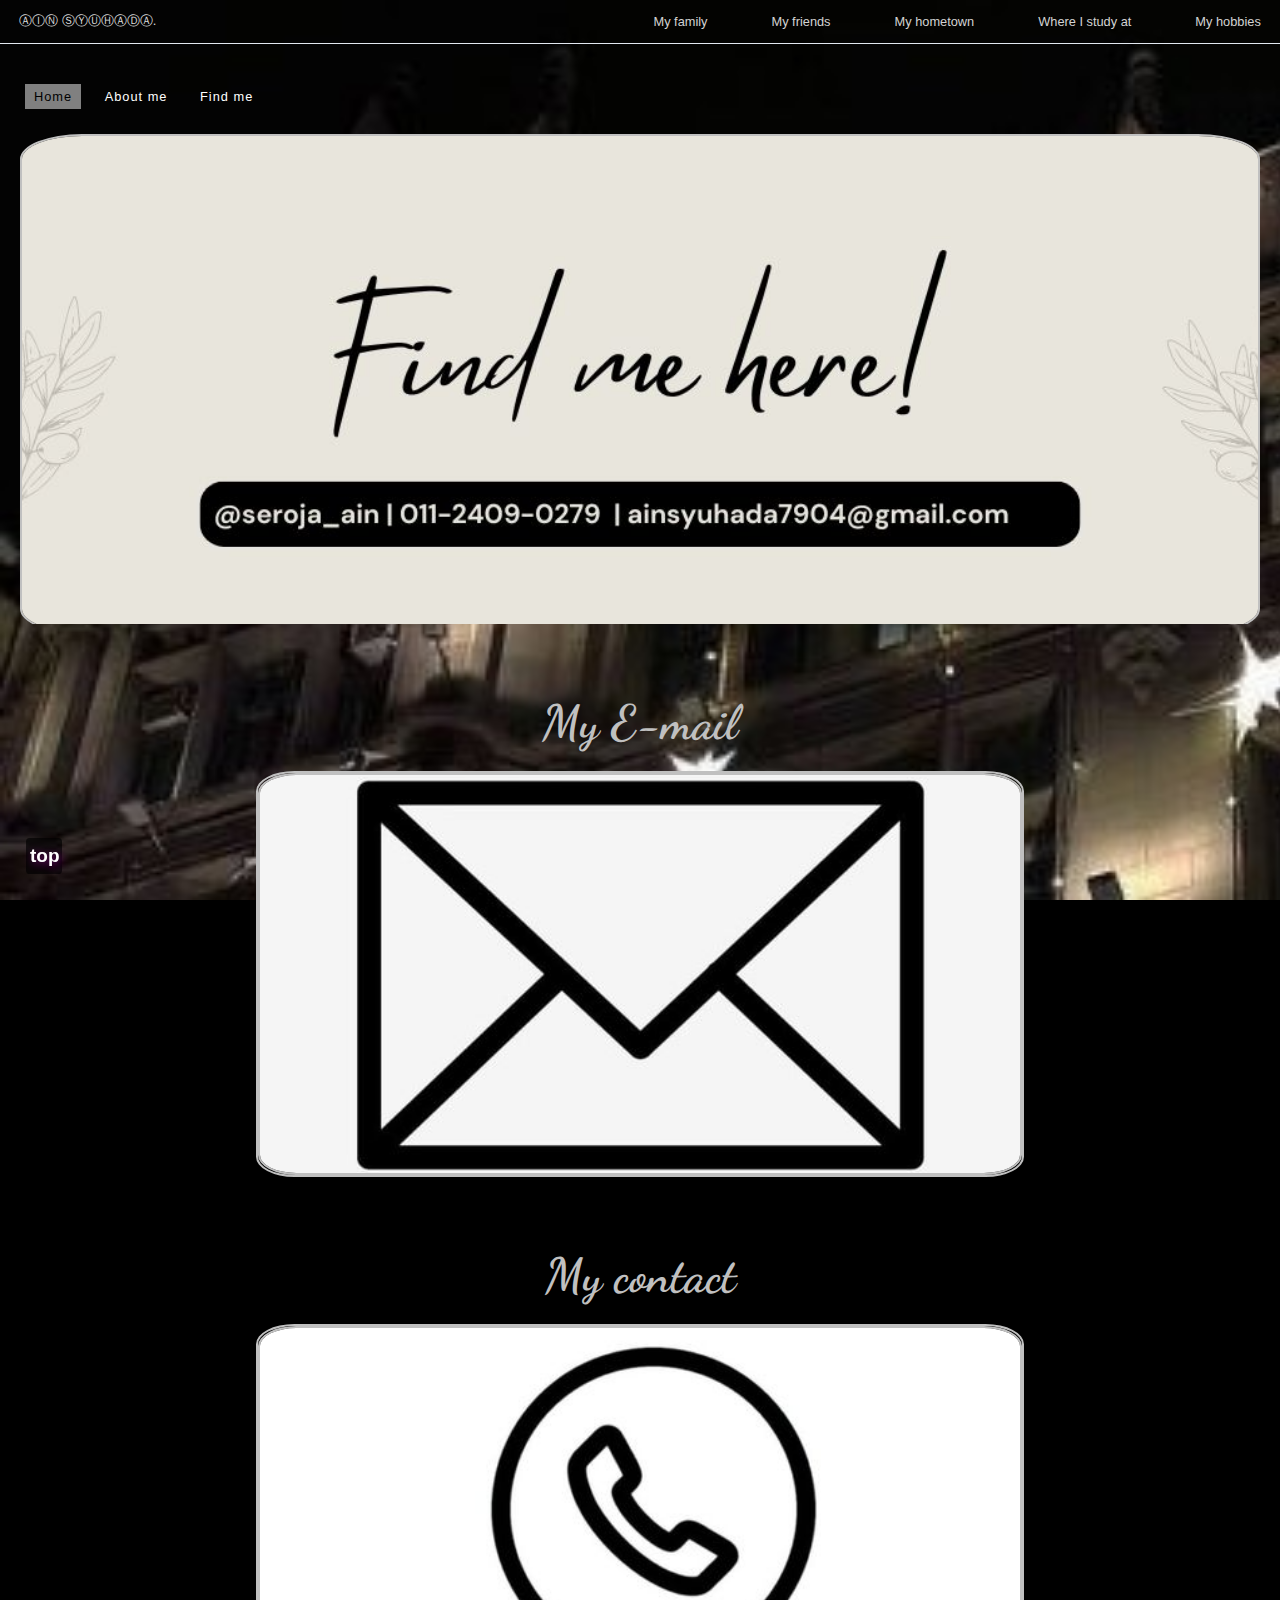
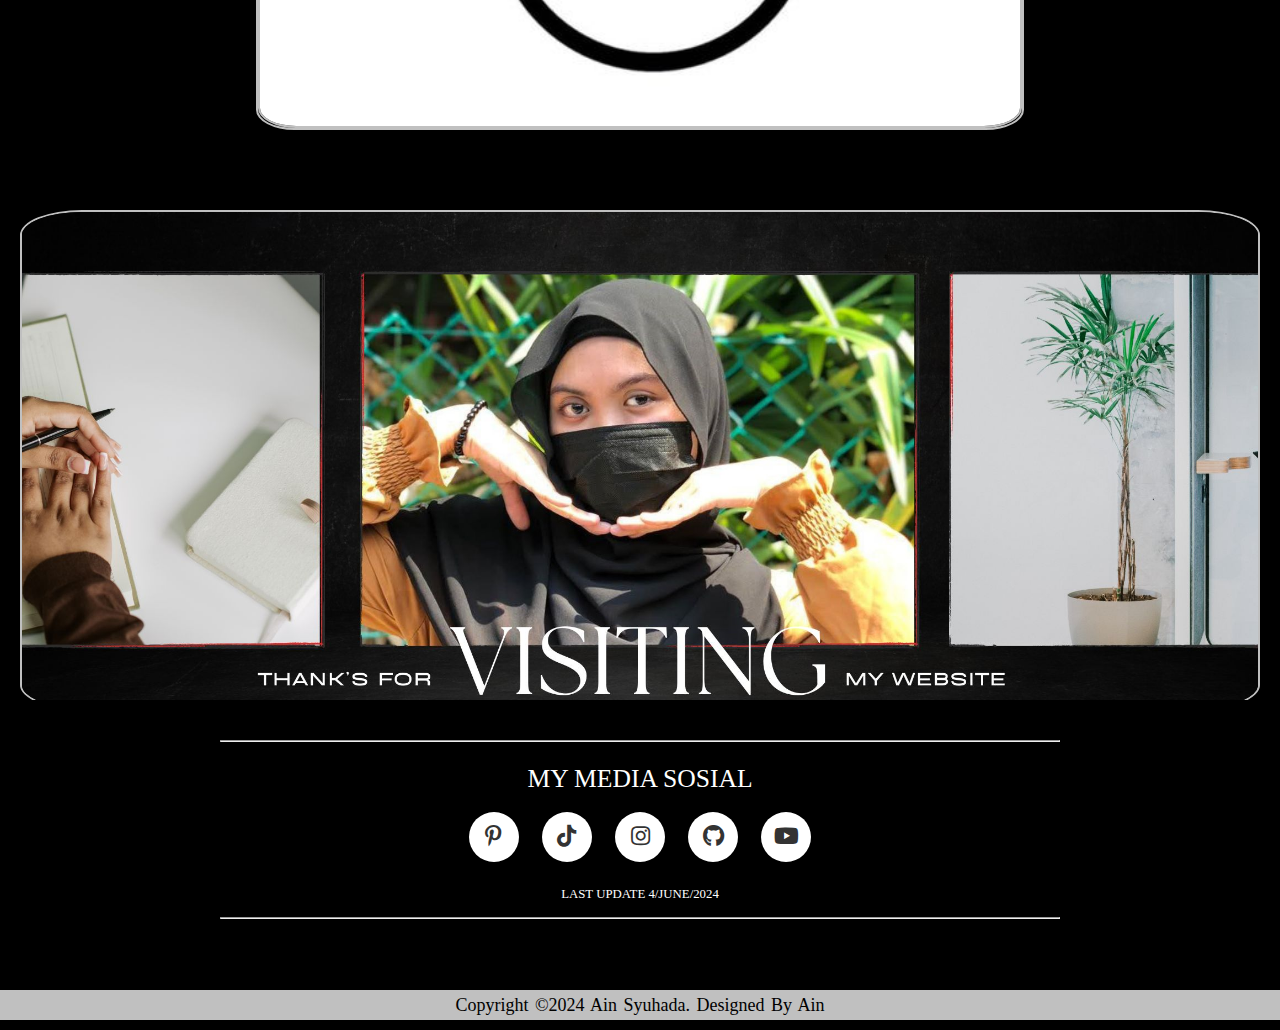
<file: find_me.html>
<!DOCTYPE html>
<html>
<head>
    <title>Welcome to my personal website</title>
    <link href="find_me.css" rel="stylesheet" type="text/css">
    <link rel="stylesheet" href="https://cdnjs.cloudflare.com/ajax/libs/font-awesome/4.7.0/css/font-awesome.min.css">
    <link rel="stylesheet" href="https://cdnjs.cloudflare.com/ajax/libs/font-awesome/5.15.1/css/all.min.css">
    <link href="https://fonts.googleapis.com/css2?family=Dancing+Script:wght@400;700&display=swap" rel="stylesheet">
    <link href="https://fonts.googleapis.com/css2?family=Edu+TAS+Beginner:wght@400..700&family=Oswald:wght@200..700&display=swap" rel="stylesheet">
<link href="https://fonts.googleapis.com/css2?family=Josefin+Sans:ital,wght@0,100..700;1,100..700&family=Kalam:wght@300;400;700&display=swap" rel="stylesheet">
 <link href="https://fonts.googleapis.com/css2?family=Josefin+Sans:ital,wght@0,100..700;1,100..700&family=Kalam:wght@300;400;700&display=swap" rel="stylesheet">

</head>
<body>
<header class="header">
    <nav class="navbar">
        <a href="index.html" class="logo">ⒶⒾⓃ ⓈⓎⓊⒽⒶⒹⒶ.</a>
        <ul class="nav-menu">
            <li class="nav-item">
                <a href="my_family.html">My family</a>
            </li>
            <li class="nav-item">
                <a href="my_friends.html">My friends</a>
            </li>
            <li class="nav-item">
                <a href="my_hometown.html">My hometown</a>
            </li>
            <li class="nav-item">
                <a href="where_i_study_at.html">Where I study at</li>
            <li class="nav-item">
                <a href="my_hobbies.html">My hobbies</a>
            </li>
        </ul>
        <div class="hamburger">
            <span class="bar"></span>
            <span class="bar"></span>
            <span class="bar"></span>
        </div>
    </nav>
    <div id="scrolltop"></div>
</header>
<div class="head">
    <div class="main">
        <ul class="main-nav">
            <li class="active"><a href="index.html">Home</a></li>
            <li><a href="about_me.html">About me</a></li>
            <li><a href="find_me.html">Find me</a></li>
        </ul>
    </div>
</div>
<br><br>
<div class="banner">
    <img src="image/findmebann.jpg" alt="Banner Image">
    <div class="content"></div>
</div>
<br><br>
<div class="section">
    <h2 class="section-title">My E-mail
</h2>
<div class="flip-box">
    <div class="flip-box-inner">
        <div class="flip-box-front">
            <img src="image/email.jpg" alt="hometown" />
        </div>
        <div class="flip-box-back">ainsyuhada7904@gmail.com</div>
    </div>
</div>
<br><br>
<div class="section">
    <h2 class="section-title">My contact
</h2>
<div class="flip-box">
    <div class="flip-box-inner">
        <div class="flip-box-front">
            <img src="image/call.jpg" alt="hometown" />
        </div>
        <div class="flip-box-back">011-2409-0279</div>
    </div>
</div>
<br><br>
<br><br>
<div class="banner">
    <img src="image/bann.jpg" alt="Banner Image">
    <div class="content"></div>
</div>
<br><br>
<br><br>
<footer>
<div class="footer-content">
<hr>
<br>
<h3>My media sosial</h3>
<div class="wrapper">
  <a href="https://pin.it/5YeT4o9Uj" class="icon pinterest">
    <div class="tooltip">pinterest</div>
    <span><i class="fab fa-pinterest-p"></i></span>
  </a>
  <a href="https://www.tiktok.com/@lisajenifer79?_t=8mjJ3Su7OyY&_r=1" class="icon tiktok">
    <div class="tooltip">tiktok</div>
    <span><i class="fab fa-tiktok"></i></span>
  </a>
  <a href="https://www.instagram.com/seroja_ain?igsh=MnhzZ3YxeXNnNGRl&utm_source=qr" class="icon instagram">
    <div class="tooltip">Instagram</div>
    <span><i class="fab fa-instagram"></i></span>
  </a>
  <a href="https://github.com/Syuhadaain" class="icon github">
    <div class="tooltip">Github</div>
    <span><i class="fab fa-github"></i></span>
  </a>
  <a href="https://youtube.com/@ainsyuhada1140?si=T8VdNM1OMZPN74-6" class="icon youtube">
    <div class="tooltip">Youtube</div>
    <span><i class="fab fa-youtube"></i></span>
  </a>
<h2>last update 4/june/2024</h2>
</div>
<hr>
    <div class="foot_bottom">
        <p>copyright &copy;2024 Ain syuhada. designed by Ain</p>
    </div>
</footer>

<a href="#scrolltop">
    <div class="scroll-arrow"></div>
    <div id="scroll-text">top</div>
</a>

<script>
    const hamburger = document.querySelector(".hamburger");
    const navMenu = document.querySelector(".nav-menu");

    hamburger.addEventListener("click", mobileMenu);

    function mobileMenu() {
        hamburger.classList.toggle("active");
        navMenu.classList.toggle("active");
    }

    const navLink = document.querySelectorAll(".nav-item a");

    navLink.forEach(n => n.addEventListener("click", closeMenu));

    function closeMenu() {
        hamburger.classList.remove("active");
        navMenu.classList.remove("active");
    }
</script>
</body>
</html>
</file>
<file: find_me.css>
body {
        background-image: url('image/bg1.jpg');
        background-repeat: no-repeat;
        background-attachment: fixed;
        background-size: cover;
        margin: 0;
        font-family: Arial, sans-serif;
    }

    .nav-menu a {
        color: #D3D3D3;
        text-decoration: none;
    }

    .nav-menu a:hover {
        color: #808080;
    }

    .navbar a.logo {
        color: #DCDCDC;
    }

    .banner {
        padding: 20px;
        position: relative;
        overflow: hidden;
        height: 510px;
    }

   @import url('https://fonts.googleapis.com/css2?family=Roboto:ital,wght@0,500;1,400&display=swap');

* {
    margin: 0;
    padding: 0;
    box-sizing: border-box;
}

html {
    font-size: 80%;
    font-family: 'Roboto', sans-serif;
}

li {
    list-style: none;
}

a {
    text-decoration: none;
}
.header{
    border-bottom: 1px solid #E2E8F0;
}

.navbar {
    display: flex;
    justify-content: space-between;
    align-items: center;
    padding: 1rem 1.5rem;
}
.hamburger {
    display: none;
}

.bar {
    display: block;
    width: 25px;
    height: 3px;
    margin: 5px auto;
    -webkit-transition: all 0.3s ease-in-out;
    transition: all 0.3s ease-in-out;
    background-color:#FFFFFF;
}
.nav-menu {
    display: flex;
    justify-content: space-between;
    align-items: center;
}

.nav-item {
    margin-left: 5rem;
}

.nav-link{
    font-size: 1.6rem;
    font-weight: 400;
    color:#000000;
}

.nav-link:hover{
    color:#000000;
}

.nav-logo {
    font-size: 3.1rem;
    font-weight: 500;
    color: #000000
}
@media only screen and (max-width: 768px) {
    .nav-menu {
        position: fixed;
        left: -100%;
        top: 5rem;
        flex-direction: column;
        background-color:#FFFFFF;
        width: 100%;
        border-radius: 10px;
        text-align: center;
        transition: 0.3s;
        box-shadow:
            0 10px 27px rgba(0, 0, 0, 0.05);
    }

    .nav-menu.active {
        left: 0;
    }

    .nav-item {
        margin: 2.5rem 0;
    }

    .hamburger {
        display: block;
        cursor: pointer;
    }

    .hamburger.active .bar:nth-child(2) {
        opacity: 0;
    }

    .hamburger.active .bar:nth-child(1) {
        transform: translateY(8px) rotate(45deg);
    }

    .hamburger.active .bar:nth-child(3) {
        transform: translateY(-8px) rotate(-45deg);
    }
}

body {
    background-color:#000000;
}

.head {
    padding: 20px;
    letter-spacing: 1px;
}

.main {
    position: absolute;
}

.main-nav {
    float: left;
    list-style-type: none;
    margin-top: 25px;
}

.main-nav li {
    display: inline-block;
}

.main-nav li a {
    text-decoration: none;
    color: rgb(255,255,255);
    font: bold;
    padding: 4px 8px;
    border: 1px solid transparent;
    transition: 0.6s ease;
    margin: 5px;
}

.main-nav li a:hover {
    background-color: rgb(128,128,128);
    color: rgb(255,255,255);
    font: bold;
}

.main-nav li.active a {
    background-color: rgb(128,128,128);
    color: #000;
    font: bold;
}
 .banner img {
        width: 100%;
        height:500px;
    }

    .banner .content {
        position: center;
        top: 50%;
        left: 50%;
        transform: translate(-50%, -50%);
    }

    .section {
        text-align: center;
        margin: 40px 0;
    }

    .section-title {
        font-size: 48px;
        margin-bottom: 20px;
        font-family: 'Dancing Script', cursive;
        color: silver;
    }

  
.flip-box {
    background-color: transparent;
    width: 60vw;
    perspective: 1000px;
    cursor: pointer;
    display: flex;
    justify-content: center;
    align-items: center;
    margin: 0 auto; 
    border: 2px solid silver;
    border-radius: 5%;

 }

.flip-box-inner {
    position: relative;
    width: 100%;
    height: 100%;
    padding-top: 52.65%;
    text-align: center;
    transition: transform 0.8s;
    transform-style: preserve-3d;
}.flip-box:hover .flip-box-inner {
    transform: rotateY(180deg);
}

img {
    width: 100%;
    height: 100%;
    object-fit: cover;
    align-items: center;
    border: 2px solid silver;
    border-radius: 5%;


}
.flip-box-front,
.flip-box-back {
    position: absolute;
    top: 0;
    left: 0;
    width: 100%;
    height: 100%;
    -webkit-backface-visibility: hidden;
    backface-visibility: hidden;
    display: flex; 
    justify-content: center;
    align-items: center;
    text-align: center;
 

   }


.flip-box-back {
    background-color:black;
    color: white;
    transform: rotateY(180deg);
    border: 2px solid silver;
    border-radius: 5%;
    font-family:  "Kalam", cursive;
    font-size: 2.2em;     
   

   
}

@media screen and (max-width: 600px) {
    .flip-box-inner {
        padding-top: 100%;
    }
    .flip-box {
        width: 90vw;
    }
}
       footer
{
position: absolute;
top: 2300px;
background: rgb(0,0,0);
height:330px;
width: 100vw;
font-family: cursive;
padding: 40px;
}
.footer-content
{
display: flex;
align-items: center;
justify-content: center;
flex-direction: column;
text-align: center;
}
.footer-content hr
{
width: 70%;
margin-left: auto;
margin-right: auto;
}
.footer-content h3
{
font-size: 2.0rem;
font-weight: 400;
text-transform: uppercase;
line-height: 3.5rem;
 color:white;

}
.footer-content h2
{
font-size: 1.0rem;
font-weight: 400;
text-transform: uppercase;
line-height: 3.5rem;
 color:white;

}
.wrapper .icon{
  position: relative;
  background-color: #ffffff;
  border-radius: 50%;
  margin: 10px;
  width: 50px;
  height: 50px;
  line-height: 50px;
  font-size: 22px;
  display: inline-block;
  align-items: center;
  box-shadow: 0 10px 10px rgba(0, 0, 0, 0.1);
  cursor: pointer;
  transition: all 0.2s cubic-bezier(0.68, -0.55, 0.265, 1.55);
  color: #333;
  text-decoration: none;
}
.wrapper .tooltip {
  position: absolute;
  top: 0;
  line-height: 1.5;
  font-size: 14px;
  background-color: #ffffff;
  color: #ffffff;
  padding: 5px 8px;
  border-radius: 5px;
  box-shadow: 0 10px 10px rgba(0, 0, 0, 0.1);
  opacity: 0;
  pointer-events: none;
  transition: all 0.3s cubic-bezier(0.68, -0.55, 0.265, 1.55);
}
.wrapper .tooltip::before {
  position: absolute;
  content: "";
  height: 8px;
  width: 8px;
  background-color: #ffffff;
  bottom: -3px;
  left: 50%;
  transform: translate(-50%) rotate(45deg);
  transition: all 0.3s cubic-bezier(0.68, -0.55, 0.265, 1.55);
}
.wrapper .icon:hover .tooltip {
  top: -45px;
  opacity: 1;
  visibility: visible;
  pointer-events: auto;
}
.wrapper .icon:hover span,
.wrapper .icon:hover .tooltip {
  text-shadow: 0px -1px 0px rgba(0, 0, 0, 0.1);
}
.wrapper .pinterest:hover,
.wrapper .pinterest:hover .tooltip,
.wrapper .pinterest:hover .tooltip::before {
  background-color: #CD5C5C;
  color: #ffffff;
}
.wrapper .tiktok:hover,
.wrapper .tiktok:hover .tooltip,
.wrapper .tiktok:hover .tooltip::before {
  background-color:#000000;
  color: #ffffff;
}
.wrapper .instagram:hover,
.wrapper .instagram:hover .tooltip,
.wrapper .instagram:hover .tooltip::before {
  background-color: #e1306c;
  color: #ffffff;
}
.wrapper .github:hover,
.wrapper .github:hover .tooltip,
.wrapper .github:hover .tooltip::before {
  background-color: #333333;
  color: #ffffff;
}
.wrapper .youtube:hover,
.wrapper .youtube:hover .tooltip,
.wrapper .youtube:hover .tooltip::before {
  background-color: #de463b;
  color: #ffffff;
}
.foot_bottom
{
background: rgb(192,192,192);
width: 100vw;
padding: 5px;
text-align: center;
height: 30px;
position: absolute;
bottom:10px;
left: 0;
color:black;
}
.foot_bottom p
{
font-size: 18px;
word-spacing: 2px;
text-transform: capitalize;
}

 .scroll-arrow {
          position: fixed;
          left: 26px;
          bottom: 26px;
          width: 36px;
          height: 36px;
          background: rgba(0, 0, 0, 0.66);
          border-radius: 10% ;
          transform:
          z-index: 9;
        }

        
        #scroll-text{
          color: white;
          position: fixed;
          left: 30px;
          bottom: 33px;
          font-size: 19px;
          z-index: 10;
          text-shadow: 2px 2px 10px purple;
          font-family: Arial, sans-serif;
          font-weight: bold;
        }
        #scroll-text:hover {
          color:gray;
        }


        html {
          scroll-behavior: smooth;
        }
</file>
